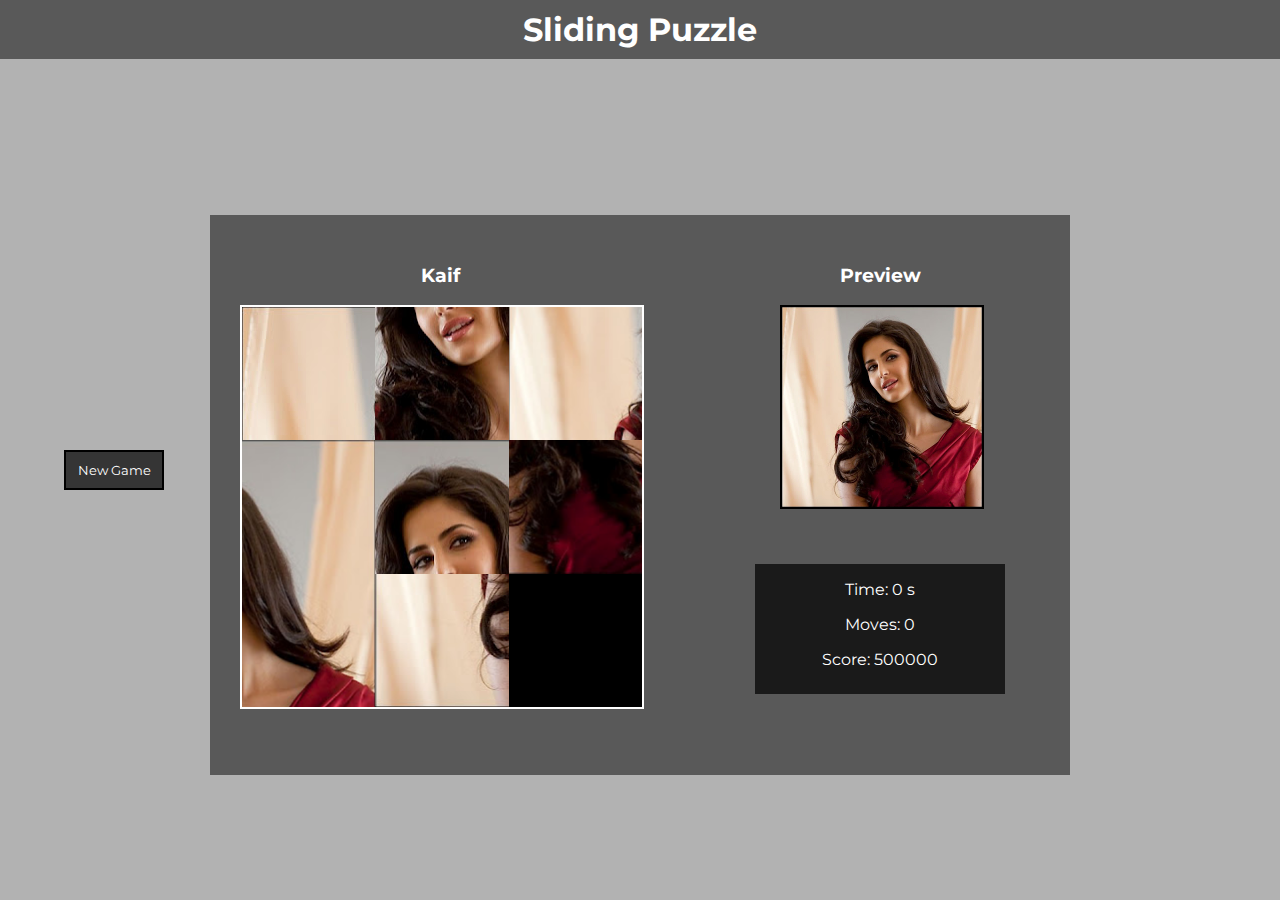
<file: slidingPuzzle/index.html>
<!DOCTYPE html>
<html lang="en">

<head>
    <meta charset="UTF-8">
    <meta name="viewport" content="width=device-width, initial-scale=1.0">
    <meta http-equiv="X-UA-Compatible" content="ie=edge">
    <title>Sliding Puzzle</title>
    <script src="./game.js" type="module"></script>
    <link rel="stylesheet" href="style.css">
</head>

<body>
    <header>
        <h1>Sliding Puzzle</h1>
    </header>    
    <input type="button" id = "newGame" value="New Game" onclick="setGame()">
    <div class= "container">
    <div class= "slide">
        <center><h3>Kaif</h3></center>
        <canvas id="myCanvas" width="400" height="400"></canvas>
    </div>
    <div>
            <center><h3>Preview</h3></center>
            <img src="kaif.jpg" id="puzzle" alt="Not supported" width="200" height="200">
    </div>
    <div class = "details">
        <p>Time: <span id="time">0</span> s</p>
        <p>Moves: <span id="moves">0</span></p>
        <p>Score: <span id="score">500000</span></p>
    </div>
</div>
<img src="black.jpg" id="empty" alt="Not supported" width="400" height="400">
</body>

</html>
</file>
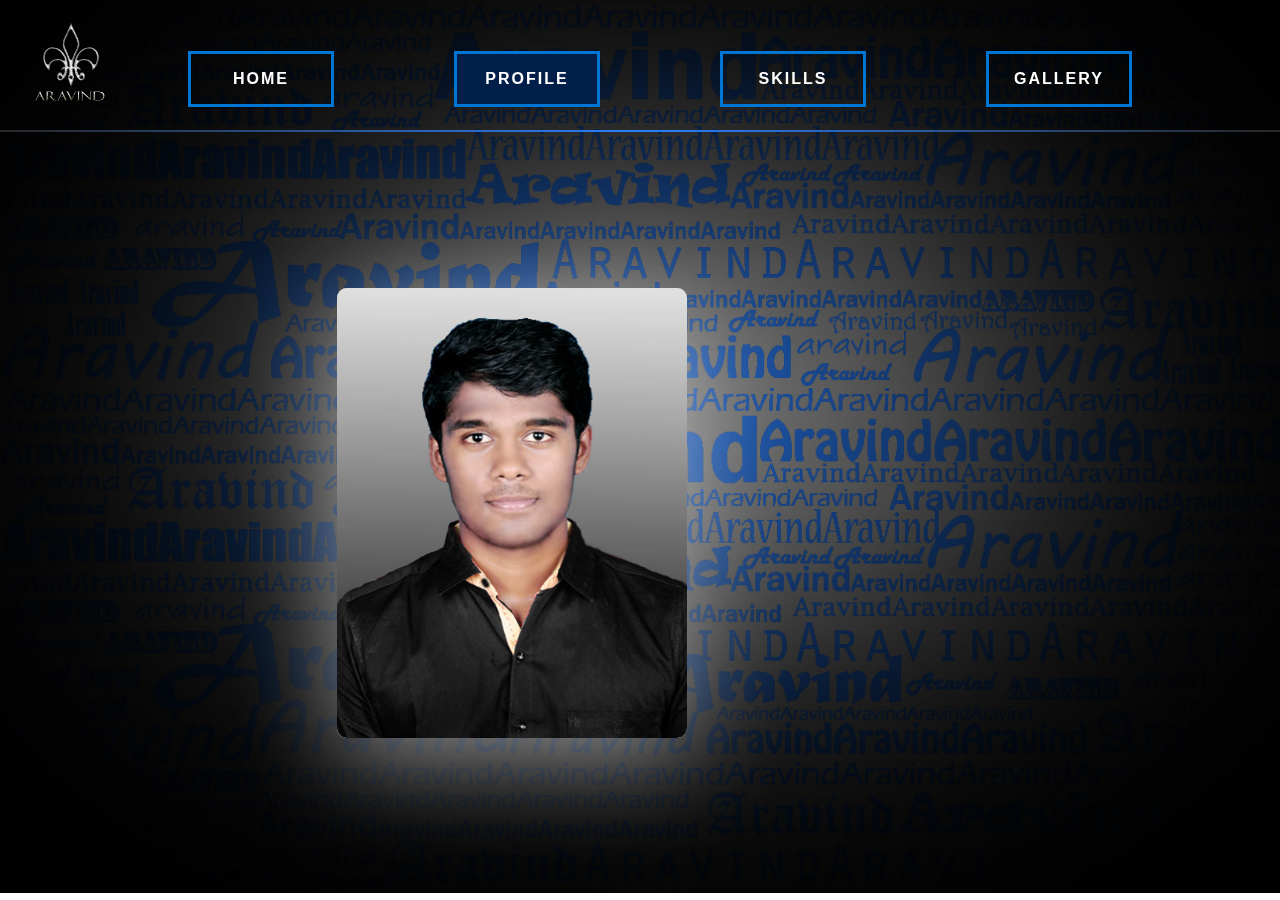
<file: profile.html>
<!DOCTYPE html>
<html>
<head>
	<title>Home</title>
	<link rel="stylesheet" type="text/css" href="css/profile.css">
	<link href="https://maxcdn.bootstrapcdn.com/font-awesome/4.7.0/css/font-awesome.min.css" rel="stylesheet" 	>
	<script
  		src="https://code.jquery.com/jquery-3.3.1.js"
		integrity="sha256-2Kok7MbOyxpgUVvAk/HJ2jigOSYS2auK4Pfzbm7uH60="
  		crossorigin="anonymous">
  	</script>
</head>
<body>
	<div class="bg"></div>
		<header>
			<img src="images/logos/logo2.png">
			<nav>				
				<ul>
					<li><a href="index.html"><span data-text = "Home">Home</span></a></li><br>
					<li><a href="profile.html" class ="active"><span data-text = "Profile">Profile</span></a></li>
					<li><a href="skills.html"><span data-text = "Skills">Skills</span></a></li><br>
					<li><a href="gallery.html"><span data-text = "Gallery">Gallery</span></a></li><br>
				</ul>
			</nav>
		</header>
		<div class= "line"></div>
		<div class = "card">
			<div class = "imgBox">
				<img src="images/crop.jpg">
			</div>
			<div class = "details">
				<img src="images/crop.jpg">
				<div class = "name">Aravind R</div>
				<p><span class= "web">Web Designer</span> and <span class= "front">Front end developer</span></p><br><br><br>	
				<span class = "connect">connect with me</span>
				<div class = "icons">
					<ul>
						<li><a href="https://github.com/aravindrk7" target="blank"><i class="fa fa-github" aria-hidden="true"></i></a></li>
						<li><a href="https://www.facebook.com/Aravindrk30/" target="blank"><i class="fa fa-facebook" aria-hidden="true"></i></a></li>
						<li><a href="https://plus.google.com/" target="blank"><i class="fa fa-google-plus" aria-hidden="true"></i></a></li>
						<li><a href="#"><i class="fa fa-twitter" aria-hidden="true"></i></a></li>
						<li><a href="https://www.instagram.com/?hl=en" target="blank"><i class="fa fa-instagram" aria-hidden="true"></i></a></li>
					</ul>
				</div>
			</div>
		</div>
		<div class = "enlarger">
			<div class = "aravind">
				<h2>Aravind</h2>
				<img src="images/aravind.png">
				<p class = "bio">	
					<span>Mobile</span><span>:</span><span>9489103429</span>	
					<span></span><span></span><span>8778936709</span>
					<span>DOB</span><span>:</span><span>30th Nov 1996</span>
					<span>E-Mail</span><span>:</span><span>aravindark30@gmail.com</span>
					<span></span><span></span><span>aravind.radhakrishnan@outlook.com</span>
				</p>
			</div>
			<div class = "webDesigner">
				<h2>Web Designer</h2>
				<img src="images/logos/webDesigner.webp">
				<p>	
					Web design governs everything involved with the visual aesthetics and usability of a website—color scheme, layout, information flow, and everything else related to the visual aspects of the UI/UX (user interface and user experience).
				</p>
			</div>
			<div class = "frontEndDeveloper">
				<h2>Front end Developer</h2>
				<img src="images/logos/frontEndDeveloper.png">
				<p>
					Front-end web development is the practice of converting data to graphical interface for user to view and interact with data through digital interaction using HTML, CSS and Javascript.
				</p>
			</div>
			<div class = "github">
				<h2>Github</h2>
				<img src="images/logos/github.png">
				<p>
					GitHub brings together the world's largest community of developers to discover, share, and build better software. From open source projects to private team repositories, we're your all-in-one platform for collaborative development.
				</p>
			</div>
			<div class = "facebook">
				<h2>Facebook</h2>
				<img src="images/logos/facebook.png">
				<p>
					More than 1 billion people around the world use Facebook Groups every month. Groups give people a private space to share with small groups of people, like family, teammates or best friends. Privacy settings can be customized for each group. Within a group, people can post updates, share photos.
				</p>
			</div>
			<div class ="google-plus">
				<h2>Google-plus</h2>
				<img src="images/logos/google-plus.png">
				<p>
					Discover amazing things created by passionate people• Explore your favorite topics and discover new things you'll love• Connect with communities of people who share your interests• Build a home stream with unique, inspiring, and thoughtful content.
				</p>
			</div>
			<div class = "twitter">
				<h2>Twitter</h2>
				<img src="images/logos/twitter.png">
				<p>
					Twitter is an online news and social networking service on which users post and interact with messages known as "tweets". Tweets were originally restricted to 140 characters, but on November 7, 2017, this limit was doubled for all languages except Japanese, Korean, and Chinese. Registered users can post tweets.
				</p>
			</div>
			<div class = "instagram">
				<h2>Instagram</h2>
				<img src="images/logos/instagram.png">
				<p>
					Instagram is a simple way to capture and share the world's moments. Follow your friends and family to see what they're up to, and discover accounts from all over the world that are sharing things you love. 
				</p>
			</div>
		</div>
		<script type="text/javascript" src = "js/profile.js"></script>
</body>
</html>
</file>
<file: slidingPuzzle/style.css>
@import url('https://fonts.googleapis.com/css?family=Montserrat:300,400');
body{
    margin: 0;
    padding: 0;
    color: #fff;
    font-family: 'Montserrat', sans-serif;
    background: rgba(0, 0, 0, .3);
}
header{
    text-align: center;
    padding: 10px;
    background: rgba(0, 0, 0, .5);
    color:#fff;
}
header h1{
    margin: 0;
    padding: 0;
}
.container{
    display: grid;
    grid-template-columns: 50% 50%;
    grid-column-gap: 40px;
    background: rgba(0, 0, 0, .5);
    padding: 30px;
    height: 500px;
    width: 800px;
    position: absolute;
    top: 55%;
    left:50%;
    transform: translate(-50%,-50%);    
}
.slide{
    grid-row: 1/3;
}   
canvas{
    border: solid 2px white;
}
#puzzle{
    margin-left:100px; 
    border:solid 2px black;
}
#empty{
    display:none;
}
.details{
    margin-left: 75px;
    width: 250px;
    height: 130px;
    text-align: center;
    background: rgba(0, 0, 0, .7);
}
#newGame{
    position: absolute;
    height: 40px;
    top:50%;
    left: 5%;
    width:100px;
    font-family: 'Montserrat', sans-serif;
    background: rgba(0, 0, 0, .7);
    color:#fff;
    outline: none;
    border: solid black 2px;
}
#newGame:hover{
    background: rgba(0, 0, 0, .3);
}
</file>
<file: css/profile.css>
@import url('https://fonts.googleapis.com/css?family=Montserrat:300,400');
body{
	margin: 0;
	padding: 0;
	background-image: url(../images/photoshop/bg.jpg);
	background-size: cover;
	background-repeat: no-repeat;
	overflow: hidden;
	font-family: 'Montserrat', sans-serif;
}
header{
	height: 130px
}	
header img{
	margin: 0;
	padding: 0;
	position: absolute;
	top: -15px;
	left: -105px;
	width: 350px;
	height: 200px;
	transition: .5s;
}
header img:hover{
	text-shadow: 0 0 5px rgba(250,250,250,.5);
	transform: scale(1.1);
}
.line{
	width: 100%;
	height: 2px;
	background: linear-gradient(to right ,#262626,#2b80ff,#262626);
}
ul{
	display: flex;
	position: absolute;
	top:7%;
	left: 50%; 
	transform: translate(-50%, -50%);
}
nav ul a{
	text-decoration: none;
	display: block;
	width: 140px;
	height: 50px;
	text-align: center;
	line-height: 50px;
	border:3px solid #0076d4;
}
nav ul li{
	list-style: none;
	padding: 60px;
}
nav ul li a span{
	width: 100%;
	height: 100%;
	color: #fff;
	display: block;
	text-transform: uppercase;
	font-family: arial;
	letter-spacing: 2px;
	font-weight: bold;
	transform-style: preserve-3d;
	perspective: 1000px;
}
nav ul li a span:before{
	content: attr(data-text);
	position: absolute;
	top: 0;
	left: 0;
	width: 100%;
	height: 100%;
	background: #ffeb3b;
	color: black;
	transform-origin: top;
	transform: rotateX(268deg);
	transition: 1s;
}
nav ul li a:hover span:before{
	transform: rotateX(0deg);
}
nav ul li a span:after{
	content: attr(data-text);
	position: absolute;
	top: 0;
	left: 0;
	width: 100%;
	height: 100%;
	background: #2196f3;
	color: #fff;
	transform-origin: top;
	transform: rotateX(268deg);
	transition: 1s;
}
nav ul li a:hover span:after{

	transition-delay: .3s;
	transform: rotateX(0deg);
}
.active{
	background: #021f4a;
	}
.card{
	position: absolute;
	top:57%;
	left: 40%;
	width: 350px;
	height: 450px;
	background:#e3e9f2;
	border-radius: 10px;
	 
	transform-style: preserve-3d;
	transform: translate(-50%, -50%) perspective(2000px);
	box-shadow: inset 300px 0 50px rgba(255,255,255,.5), 0 20px 100px rgba(255,255,255,.5);
	transition: 2s;
}
.card:hover{
	transform: translate(-50%, -50%) perspective(2000px) rotate(-10deg); 
	box-shadow: inset 20px 0 50px rgba(0,0,0,.5), 0 10px 100px rgba(0,0,0,.5);
}
/*.card:before{
	content:'';
	position: absolute;
	top:-5px;
	left: 0;
	width: 100%;
	height:5px;
	background: linear-gradient(grey,white);
	transform-origin: bottom;
	transform: skewX(-45deg);
}
.card:after{
	content: '';
	position: absolute;
	top:0;
	right: -5px;
	width: 5px;
	height: 100%;
	background: linear-gradient(grey,white);
	transform-origin: left;
	transform: skewY(-45deg);
}
*/.imgBox img{
	width: 350px;
	height: 450px;
	border-radius: 10px;
} 
.card .imgBox{
	border-radius: 10px;
	width:100%;
	height: 100%;
	position: relative;
	transform-origin: left;
	transition: 2s;
	z-index: 1;
	background-image: url(../images/texture.jpg);
	background-size: cover;
	background-repeat: no-repeat;
}
.card:hover .imgBox{
	transform: rotateY(-135deg);
	
}
.card .details{
	position: absolute;
	top:0;
	left: 0;
	box-sizing: border-box;
	z-index: -1;
	padding: 20px;
}
.details img{
	width: 150px;
	height: 150px;
	cursor: pointer;
	border-radius: 50%;
	border:2px solid black;
	margin-left: 90px;
}
.details .name{
	margin-top: 40px;
	margin-left: 110px;
	font-family: arial;
	color: black;
	font-weight: bold;
	font-size: 25px;
}
.details p{
	margin-left: 50px;
	font-family: arial;
	color: black;
	cursor: pointer;
	font-size: 13px;
}
.details .connect{
	margin-left: 105px;
	font-family: arial;
	letter-spacing: 1px;
}
.icons ul{
	margin:370px 5px 0;
	padding-left: 20px;
	display: flex;
}
.icons ul li{
	list-style-type: none;
}
.icons ul li a{
	padding: 0 30px;
	color: white;
	font-size: 16px;
}
.icons ul li a .fa{
	transition: 1s;
	color: black;
}
.icons ul li a:hover .fa-github{
	transform: rotateY(360deg);
	color:	#6cc644;
}
.icons ul li a:hover .fa-facebook{
	transform: rotateY(360deg);
	color:	#3b5998;
}
.icons ul li a:hover .fa-google-plus{
	transform: rotateY(360deg);
	color: #d34836;
}
.icons ul li a:hover .fa-twitter{
	transform: rotateY(360deg);
	color: #00aced;
}
.icons ul li a:hover .fa-instagram{
	transform: rotateY(360deg);
	color:	#f77737;
}
.enlarger{
	position: absolute;
	top:57%;
	left: 80%;
	width: 450px;
	height: 450px;
	border-radius: 10px;
	transform: translate(-50%, -50%);
}
.enlarger h2{
	color: #fff;
	text-align: center;
}
.enlarger img{
	margin-left: 150px;
	text-align: center;
	width: 150px;
	height: 150px;
	background: #fff;
	border-radius: 50%;
	border: 2px solid rgba(0,0,0,.5);
	box-shadow: 0 0 5px rgba(250,250,250,.5);
}
.enlarger p{
	color: #fff;
	font-size: 13px;
	letter-spacing: 1px;
	line-height: 1.5;
	text-align: center;
}
.webDesigner{
	position: absolute;
	display: none;
}
.frontEndDeveloper{
	position: absolute;
	display: none;
}
.github{
	position: absolute;
	display: none;
}
.facebook{
	position: absolute;
	display: none;
}
.google-plus{
	position: absolute;
	display: none;
}
.twitter{
	position: absolute;
	display: none;
}
.instagram{
	position: absolute;
	display: none;
}
.aravind{
	display: none;
}
.bio{
	margin-top: 30px;
	margin-left: 110px;
	display: grid;
	grid-row-gap: 10px;
	grid-template-columns: 20% 10% 50%;
}
.bio span{
	text-align: left;
}
</file>
